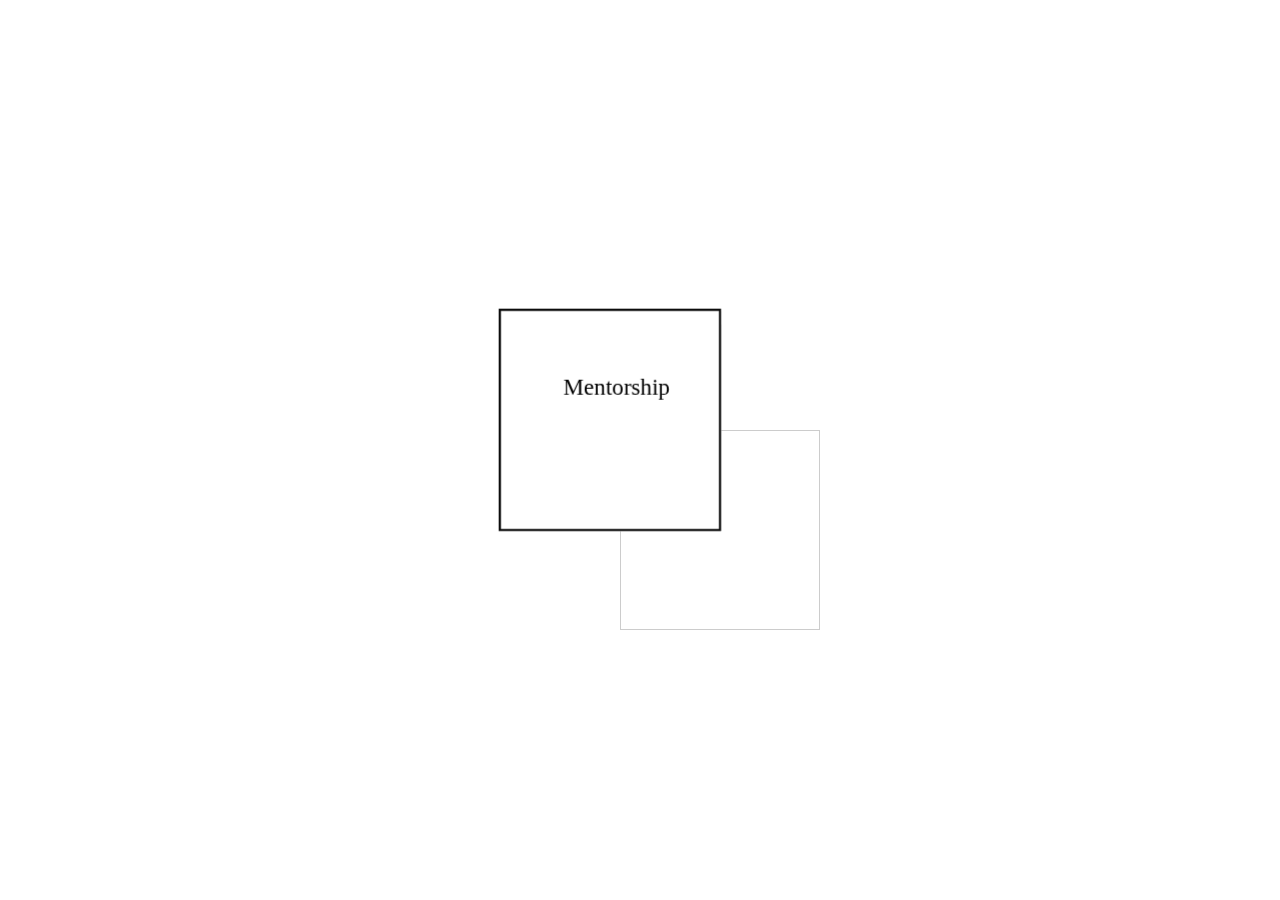
<file: main.html>
<!DOCTYPE html>
<html lang="en">
<head>
    <link rel="stylesheet" href="Style.css">
</head>
<body>
    <div class="look">
        <div class="cube">
          <div class="cubeface cubeface--front">Mentorship</div>
          <div class="cubeface cubeface--back">Mentorship</div>
          <div class="cubeface cubeface--right">Backlog Clearance</div>
          <div class="cubeface cubeface--left">Backlog Clearance</div>
          <div class="cubeface cubeface--top">Upskilling</div>
          <div class="cubeface cubeface--bottom">Upskilling</div>
        </div>
      </div>     
</body>
</html>
</file>
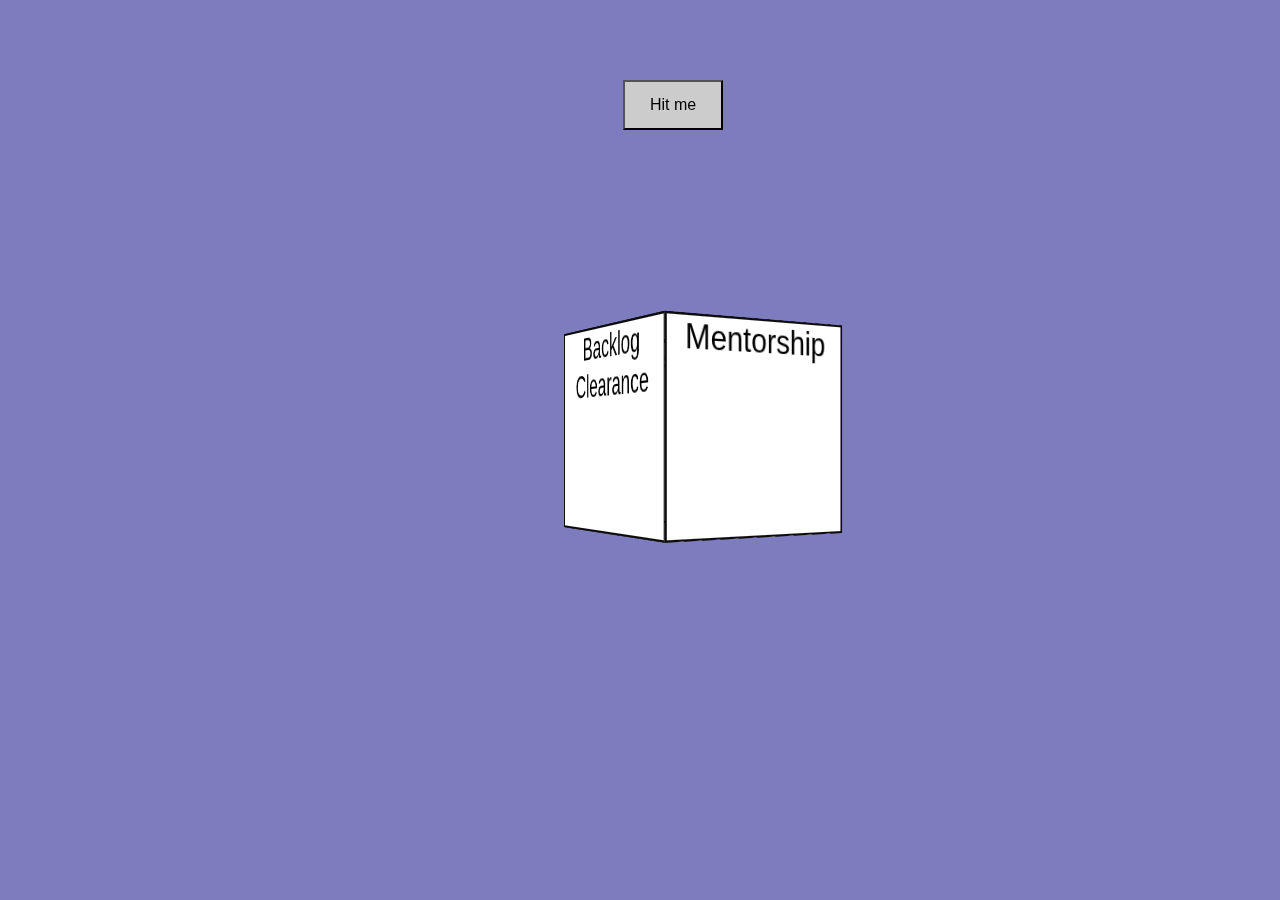
<file: 3d_animation_box/3d.html>
<!DOCTYPE html>
<html lang="en">
<head>
    <meta charset="UTF-8">
    <meta http-equiv="X-UA-Compatible" content="IE=edge">
    <meta name="viewport" content="width=device-width, initial-scale=1.0">
    <title>StudNet</title>

    <!-- font awesome cdn link  -->
    <link rel="stylesheet" href="https://cdnjs.cloudflare.com/ajax/libs/font-awesome/5.15.4/css/all.min.css">

    <!-- custom css file link  -->
    <link rel="stylesheet" href="3d.css">

<!-- 3D animated cube -->
<div class="container1">
    <input type="button" value="Hit me" id="hitme">
    <div class="box1">
        <div class="card" id="front">Mentorship</div>
        <div class="card" id="back">Mentorship</div>
        <div class="card" id="left">Backlog Clearance</div>

        <div class="card" id="right">Backlog Clearance</div>
        <div class="card" id="top">Upskilling</div>
        <div class="card" id="bottom">Upskilling</div>
    </div>
</div>

</head>
<body>
</file>
<file: Style.css>
* { box-sizing: border-box; }

body { font-family: serif; }

.look {
  width: 200px;
  height: 200px;
  border: 1px solid #CCC;
  margin: 80px;
  position: absolute;
  top: 50vh;
  left: 50vw;
  transform: translate(-50%, -50%);
  perspective: 62rem;
}

.cube {
    height: 200px;
    width: 200px;
    text-align: bottom; 
    position: absolute;    
    transform-style: preserve-3d;
    animation: animate 5s infinite;
    transform: translate(-50%, -50%);
}

.cube.show-front  { transform: translateZ(11.25rem) rotateY(360deg);  }
.cube.show-right  { transform: translateZ(-100px) rotateY( -90deg); }
.cube.show-back   { transform: translateZ(-1.25rem) rotateY(360deg); }
.cube.show-left   { transform: translateZ(-100px) rotateY(  90deg); }
.cube.show-top    { transform: translateZ(-100px) rotateX( -90deg); }
.cube.show-bottom { transform: translateZ(-100px) rotateX(  90deg); }

.cubeface {
    height: 200px;
    width: 200px;
    text-align: center;
    padding: 3.5rem;
    color: black;
    background: #fff;
    border: 2px solid rgb(12, 12, 12);
    font-size: 1.3rem;
    
    box-sizing: border-box;
    position: absolute;  
    transition: all 1s;
    
}
@keyframes animate {
    0%{
        transform: rotateX(45deg) rotateY(-45deg);
    }
    25%{
        transform: rotateX(-45deg) rotateY(-45deg);
    }
    50%{
        transform: rotateX(45deg) rotateY(45deg);
    }
    75%{
        transform: rotateX(-45deg) rotateY(45deg);
    }
    100%{
        transform: rotateX(45deg) rotateY(-45deg);
    }
}

.cubeface--front  { transform: rotateY(  0deg) translateZ(100px); }
.cubeface--right  { transform: rotateY( 90deg) translateZ(100px); }
.cubeface--back   { transform: rotateY(180deg) translateZ(100px); }
.cubeface--left   { transform: rotateY(-90deg) translateZ(100px); }
.cubeface--top    { transform: rotateX( 90deg) translateZ(100px); }
.cubeface--bottom { transform: rotateX(-90deg) translateZ(100px); }
</file>
<file: 3d_animation_box/3d.css>
*{
    margin: 0px;
    padding: 0px;
    font-family: sans-serif;
}
body{
    height: 100vh;
    background-color: rgb(124, 124, 190);

}

.container1{
    /* font-size: relative;
    text-align: bottom; */
    height: 60vh;
    width: 30vw;
    position: absolute;
    top: 50vh;
    left: 50vw;
    transform: translate(-50%, -50%);
    perspective: 62rem;
}
.box1{
    height: 12.5rem;
    width: 12.5rem;
    position: absolute;
    top: 9.375rem;
    left: 9.375rem;
    /* transform: rotate(-90deg); */
    transform-style: preserve-3d;
    transform: rotateY(30deg);
    animation: animate 5s infinite;
}


@keyframes animate {
    0%{
        transform: rotateX(45deg) rotateY(-45deg);
    }
    25%{
        transform: rotateX(-45deg) rotateY(-45deg);
    }
    50%{
        transform: rotateX(45deg) rotateY(45deg);
    }
    75%{
        transform: rotateX(-45deg) rotateY(45deg);
    }
    100%{
        transform: rotateX(45deg) rotateY(-45deg);
    }
}

.container1 .box1 .card{
    height: 12.5rem;
    width: 12.5rem;
    text-align: center;
    padding: 6.25rem 0 rem;
    color: black;
    background: #fff;
    border: 0.13rem solid rgb(12, 12, 12);
    font-size: 2rem;
    box-sizing: border-box;
    position:absolute;
    transition: all 1s;
}

#front{
    transform: translateZ(6.25rem);
}

#back{
    transform: translateZ(-6.25rem);
}

#left
{
    right: 6.25rem;
    transform: rotateY(-90deg);

}

#right
{
    left: 6.25rem;
    transform: rotateY(90deg);

}

#top
{
    bottom: 6.25rem;
    transform: rotateX(90deg);
}

#bottom
{
    top: 6.25rem;
    transform: rotateX(-90deg);
}


input{
    height: 50px;
    width: 6.25rem;
    background-color: #ccc;
    font-size: 1rem;
    cursor: pointer;
    position: absolute;
    top: -6.25rem;
    left: 10.9375rem;
}


input:focus~ .box1 #front{
    transform: translateZ(11.25rem) rotateY(360deg);
}

input:focus~ .box1 #back{
    transform: translateZ(-1.25rem) rotateY(360deg);
}

input:focus~ .box1 #left{
    right: 11.25rem;
}

input:focus~ .box1 #right{
    left: 11.25rem;
}

input:focus~ .box1 #top{
    bottom: 11.25rem;
}

input:focus~ .box1 #bottom{
    top: 11.25rem;
}
</file>
